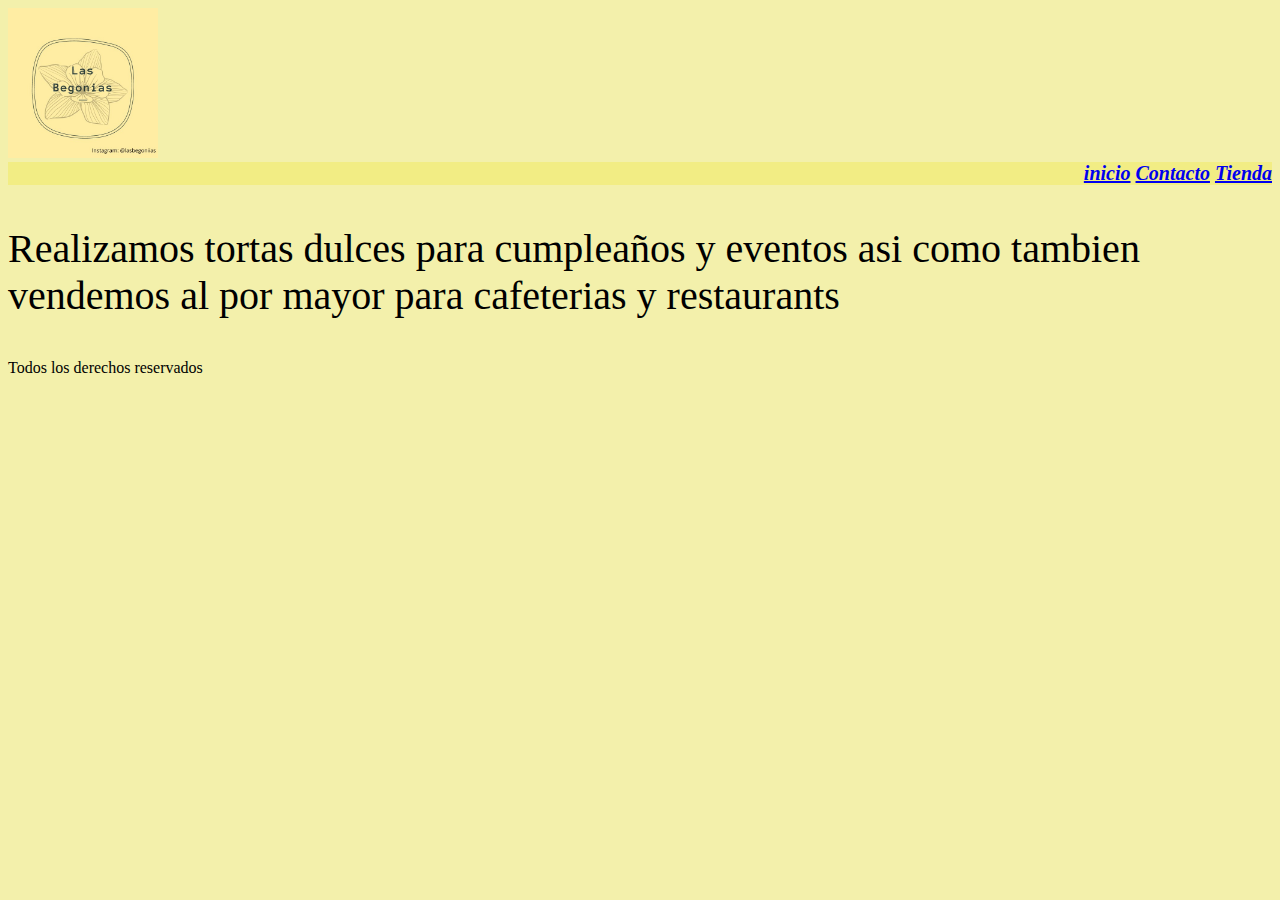
<file: index.html>
<!DOCTYPE html>
<html lang="es">
<head>
    <meta charset="UTF-8">
    <meta http-equiv="X-UA-Compatible" content="IE=edge">
    <meta name="viewport" content="width=device-width, initial-scale=1.0">
    <title>Inicio</title>
    <link rel="stylesheet" href="css/estilo.css">
</head>
<body>
    
    <header>
        <img src="./logo.jpg" class ="arriba" alt="Logo">
        <nav class="arriba">
            <a href="./index.html">inicio</a>
            <a href="./contacto.html">Contacto</a>
            <a href="./tienda.html">Tienda</a>
        </nav>
    </header>
    <main>
        <p>Realizamos tortas dulces para cumpleaños y eventos asi como tambien vendemos al por mayor para cafeterias y restaurants</p>
    </main>
    <footer>Todos los derechos reservados</footer>
</body>
</html>
</file>
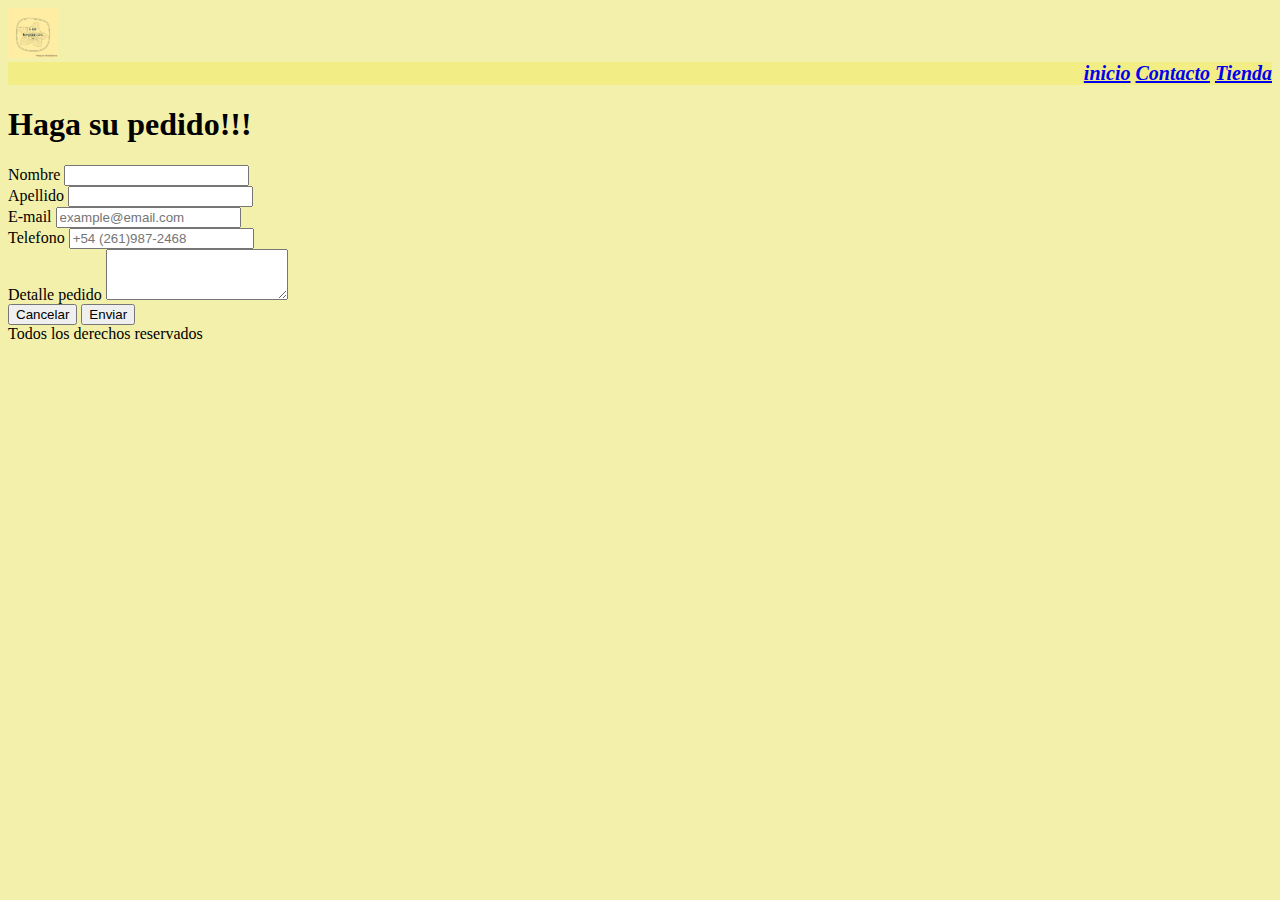
<file: contacto.html>
<!DOCTYPE html>
<html lang="es">
<head>
    <meta charset="UTF-8">
    <meta http-equiv="X-UA-Compatible" content="IE=edge">
    <meta name="viewport" content="width=device-width, initial-scale=1.0">
    <title>Contacto</title>
    <link rel="stylesheet" href="css/estilo.css">
</head>
<body>
    <header>
        <img src="./logo.jpg" class ="logo" alt="Logo">
        <nav class="arriba">
            <a href="./index.html">inicio</a>
            <a href="./contacto.html">Contacto</a>
            <a href="./tienda.html">Tienda</a>
        </nav>
    </header>
    <div >
        <h1>Haga su pedido!!!</h1>
        <form >
            <div>
                <label for="firstname" class="form-label">Nombre</label>
                <input type="text" class="form-control" id="firstname" required>
            </div>

            <div >
                <label for="lastname" class="form-label">Apellido</label>
                <input type="text" class="form-control" id="lastname" required>
            </div>

            <div >
                <label for="emailInfo" class="form-label">E-mail</label>
                <input type="email" class="form-control" id="emailInfo" required placeholder="example@email.com">
            </div>

            <div >
                <label for="phoneNumber" class="form-label">Telefono</label>
                <input type="email" class="form-control" id="phoneNumber" placeholder="+54 (261)987-2468">
            </div>

            <div >
                <label for="comments" class="form-label">Detalle pedido</label>
                <textarea class="form-control" id="comments" rows="3" required></textarea>
            </div>

            <div >
                <button type="delete" class="btn btn-danger col-md-4 m-3">Cancelar</button>
                <button type="submit" class="btn btn-primary col-md-4 m-3">Enviar</button>
            </div>

        </form>
    </div>
    <footer>Todos los derechos reservados</footer>
</body>
</html>
</file>
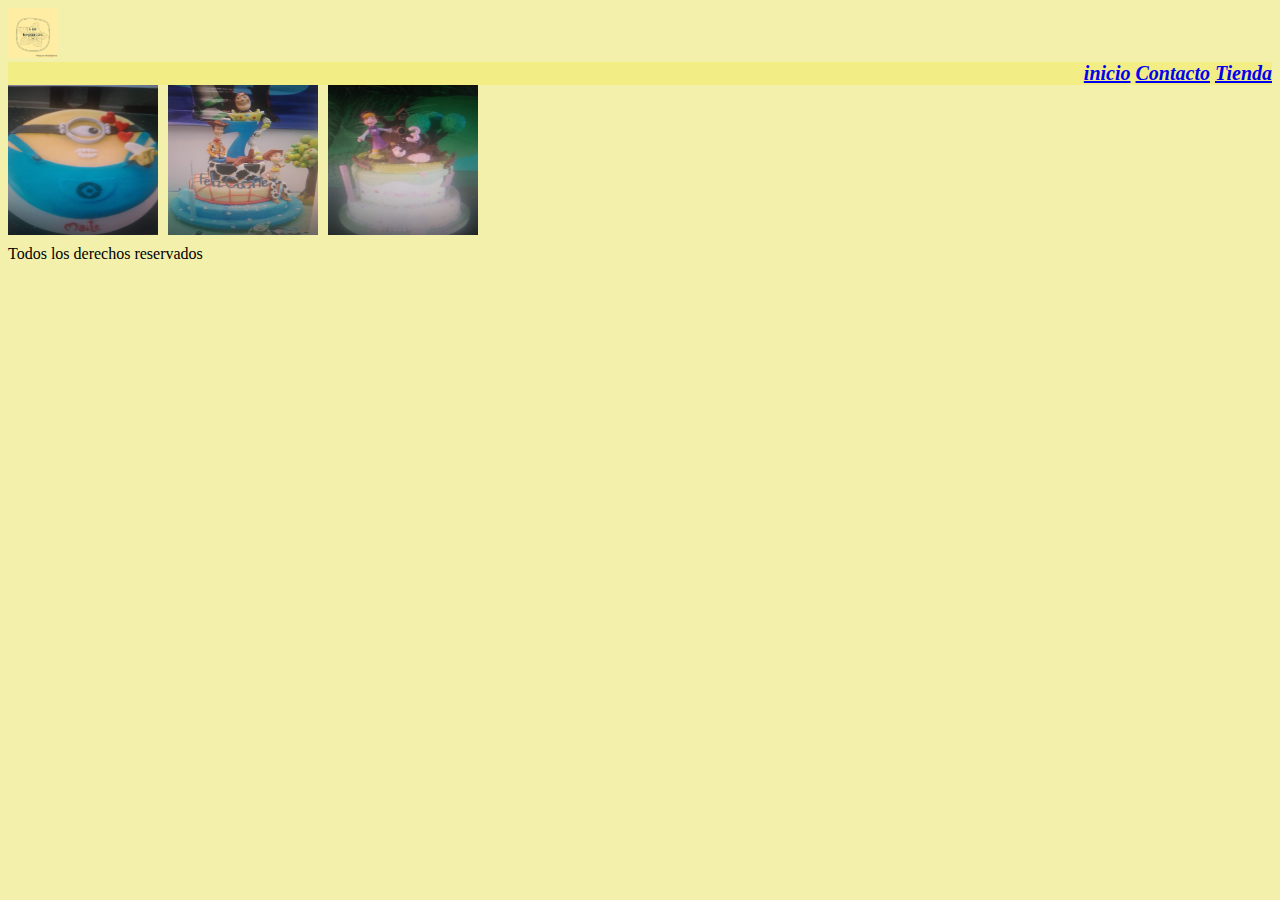
<file: tienda.html>
<!DOCTYPE html>
<html lang="es">
<head>
    <meta charset="UTF-8">
    <meta http-equiv="X-UA-Compatible" content="IE=edge">
    <meta name="viewport" content="width=device-width, initial-scale=1.0">
    <title>Tienda</title>
    <link rel="stylesheet" href="css/estilo.css">
</head>
<body>
    <header>
        <img src="./logo.jpg" class ="logo" alt="Logo">
        <nav class="arriba">
            <a href="./index.html">inicio</a>
            <a href="./contacto.html">Contacto</a>
            <a href="./tienda.html">Tienda</a>
        </nav>
    </header>
    <main class="tiendita">
        <img src="./1.jpeg" alt="torta1">
        <img src="./2.jpeg" alt="torta2">
        <img src="./3.jpeg" alt="torta3">
    </main>
    <footer>Todos los derechos reservados</footer>
</body>
</html>
</file>
<file: css/estilo.css>
body{ 
    background-color: #F3F0AB;
}
.arriba {text-align: end;

}
nav {
    background-color:#F2ED84
    
    ;
    font-weight: normal;
    font-size: 20px;
    font-weight: 10px;
    font-style: italic;
    list-style-position: outside;
    color: black;
    text-align: end;
    font-family: 'Times New Roman', Times, serif;
    font-weight: bold;
}


.logo {
    
    background-color: aliceblue;
    width: 50px;
    height: 50px;
    text-align: right;

}
img{
    
    width: 150px;
    height: 150px;
}
main{
    font-size: 40px;
}
p {
    animation-duration: 7s;
    animation-name: aparecer;
  }
  
  @keyframes aparecer {
    from {
      margin-left: 50%;
      width: 500%
    }
  
    to {
      margin-left: 0%;
      width: 100%;
    }
  }
.miestilo{
  background-color: blue;

}
@media ( max-width: 320px){
  body {
    background-color: crimson;

  }
  img {
    width: 50px;
    height: 50px;
  }

  }
}
</file>
